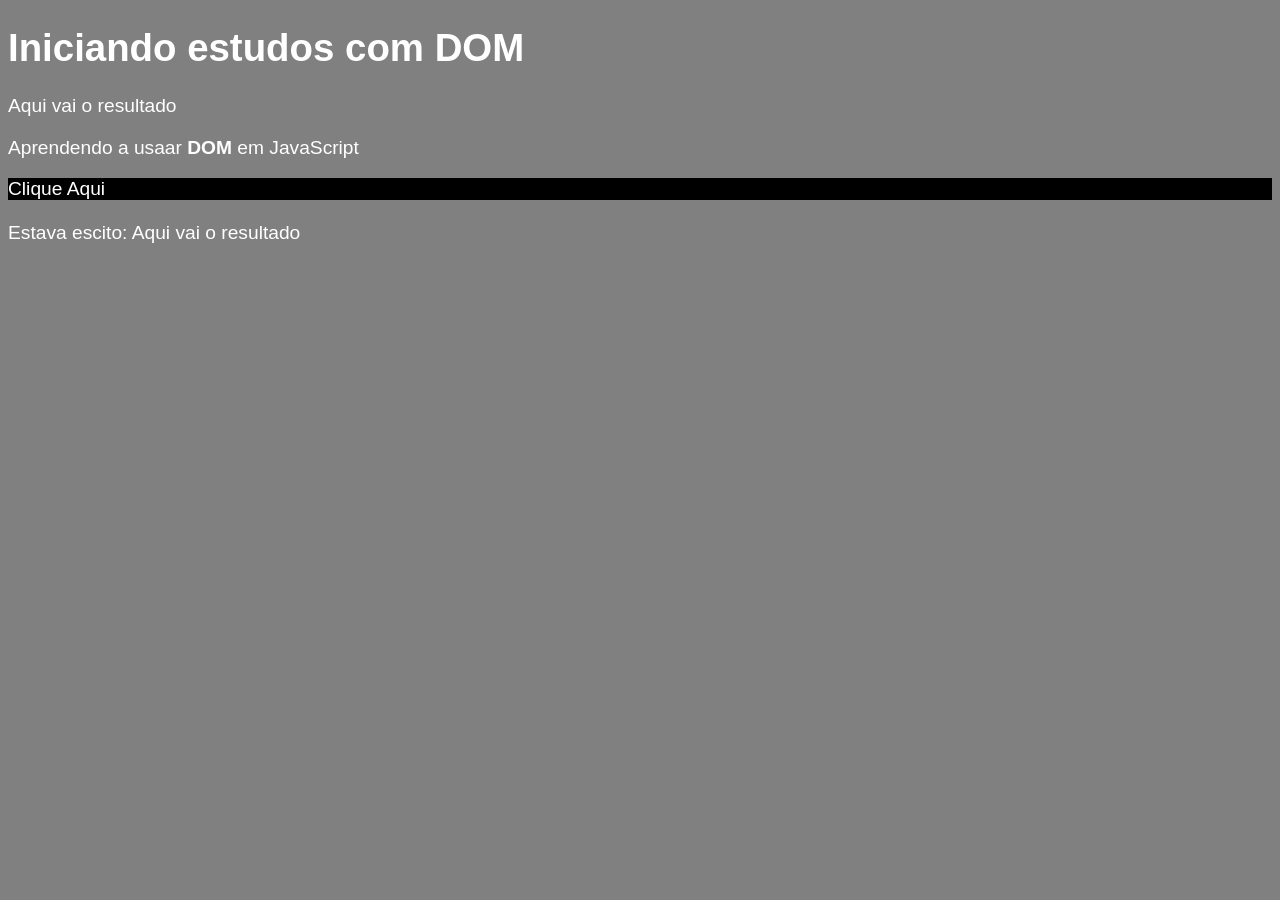
<file: index.html>
<!DOCTYPE html>
<html lang="pt-br">
<head>
    <meta charset="UTF-8">
    <meta name="viewport" content="width=device-width, initial-scale=1.0">
    <title>Exercício de DOM</title>
    <style>
        body {
            background-color: blueviolet;
            color: white;
            font: normal normal 1.2em arial;
        }
    </style>
</head>
<body>
    <h1>Iniciando estudos com DOM</h1>
    <p>Aqui vai o resultado</p>
    <p>Aprendendo a usaar <strong>DOM</strong> em JavaScript</p>
    <div id="msg">Clique Aqui</div>

    <script>
        var body = window.document.body
        var p = window.document.getElementsByTagName('p') [0]
        var btn = window.document.getElementById('msg')
        btn.style.background = 'black'
        body.style.background = 'gray'
        window.document.write('</br> Estava escito: ' + p.innerText)
    </script>
</body>
</html>
</file>
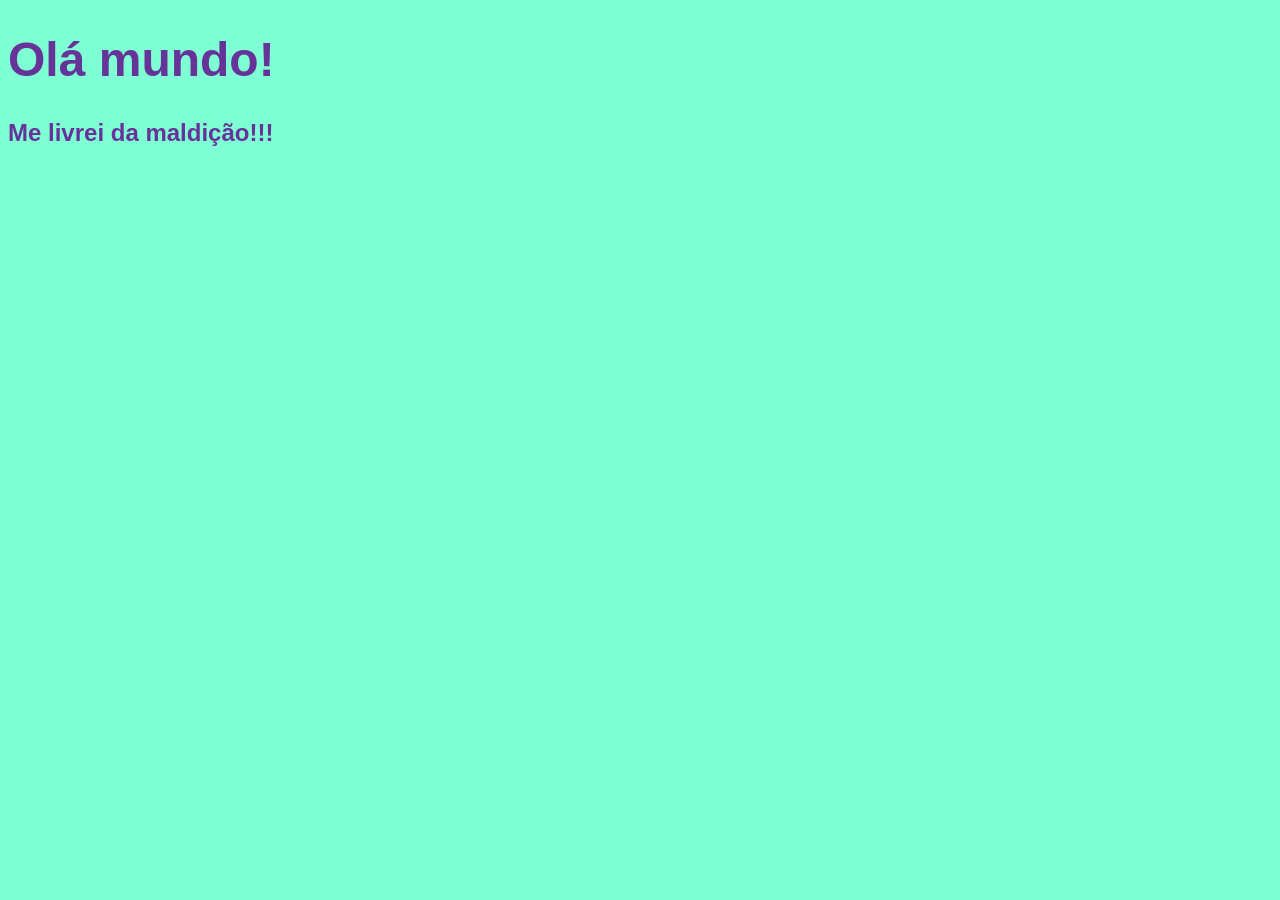
<file: ex-001/index.html>
<!DOCTYPE html>
<html lang="pt-br">
<head>
    <meta charset="UTF-8">
    <meta name="viewport" content="width=device-width, initial-scale=1.0">
    <title>Primeiro exercício</title>
    <style>
        body {
            background-color: aquamarine;
            color: rebeccapurple;
            font: normal bold 1.5em helvetica;
        }
    </style>
</head>
<body>
    <h1>Olá mundo!</h1>
    <p>Me livrei da maldição!!!</p>

    <script>
        window.alert('Olá mundo!') //mensagem de pop up
        window.confirm('Está gostando de JS?') // mensagem com resposta de ok ou cancel
        window.prompt('Qual seu nome?') /* caixa de pergunta */
    </script>
</body>
</html>
</file>
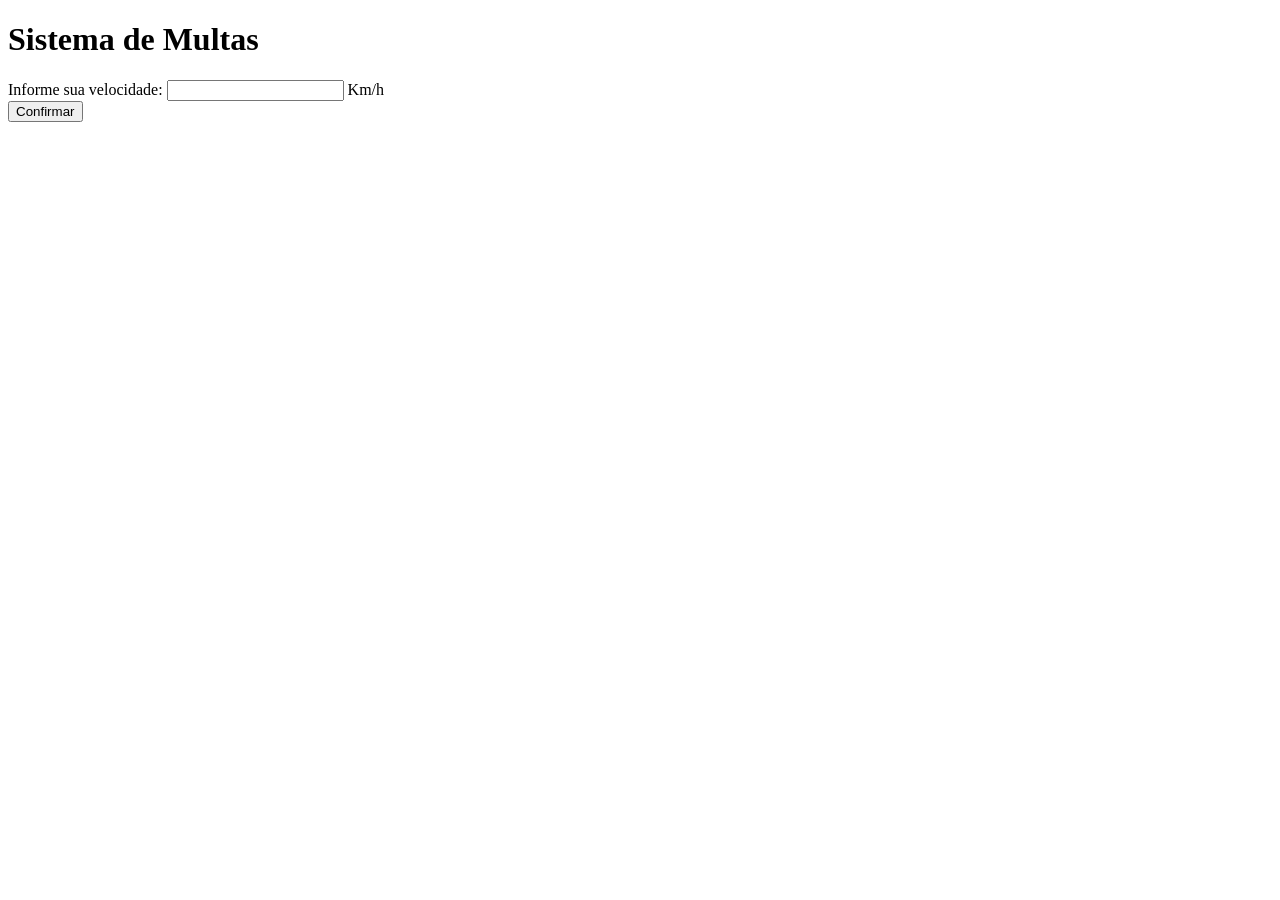
<file: exercicios/ex-005/index.html>
<!DOCTYPE html>
<html lang="pt-br">
<head>
    <meta charset="UTF-8">
    <meta name="viewport" content="width=device-width, initial-scale=1.0">
    <title>Detran</title>
</head>
<body>
    <h1>Sistema de Multas</h1>
    <label for="vel">Informe sua velocidade:</label>
    <input type="number" name="vel" id="vel">
    <label for="vel">Km/h</label>
    <br>
    <input type="button" value="Confirmar" onclick="conf()">
    <div id="res"></div>

    <script>
        function conf() {
            var vel = window.document.getElementById('vel')
            var res = window.document.getElementById('res')
            var nvel = Number(vel.value)
            res.innerHTML = `<p>Sua velocidade é igual a <strong>${nvel}Km/h</strong></p>`
            if (nvel > 60) {
                res.innerHTML += `<p>Você ultrapassou o limite de velocidade. MULTADO!</p>`
            }
            if (nvel < 30) {
                res.innerHTML += `<p>Você está abaixo da velocidade. MULTADO!</p>`
            }
            res.innerHTML += `<p>Use cinto de segurança</p>`
            
        }
    </script>
</body>
</html>
</file>
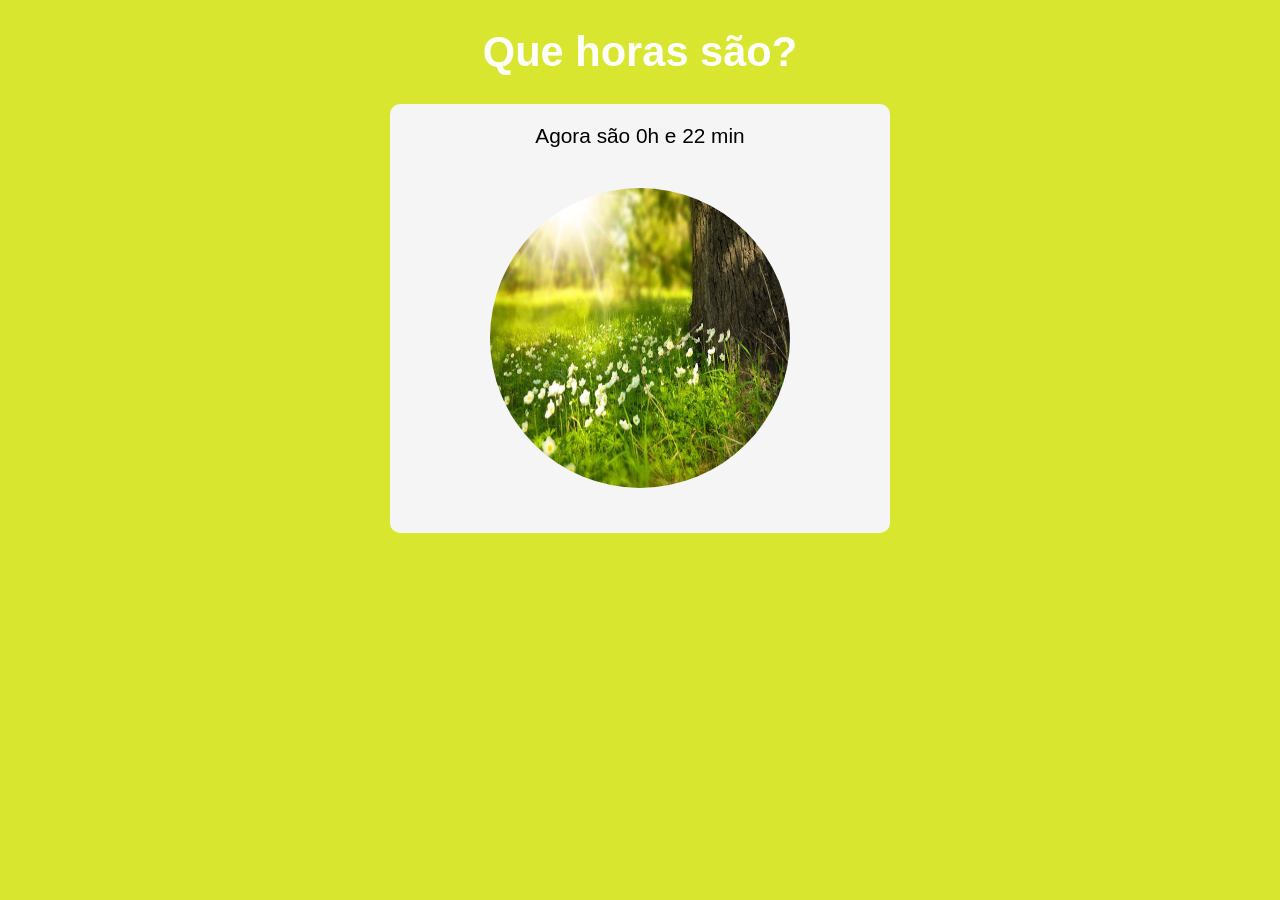
<file: exercicios/ex-007/index.html>
<!DOCTYPE html>
<html lang="pt-br">
<head>
    <meta charset="UTF-8">
    <meta name="viewport" content="width=device-width, initial-scale=1.0">
    <title>Hora do dia</title>
    <style>
        body {
            background-color: blueviolet;
            color: white;
            font: normal 1.3em arial;
            text-align: center;
        }
        main {
            background-color: whitesmoke;
            color: black;
            width: 500px;
            margin: auto;
            padding-top: 20px;
            border-radius: 10px;
        }
        img {
            width: 60%;
            margin: 40px;
            border-radius: 50%;
            aspect-ratio: 1/1;
        }
    </style>
</head>
<body onload="carregar()">
    <header>
        <h1>Que horas são?</h1>
    </header>
    <main>
        <div id="texto">Aqui vai aparecer a hora</div>
        <div id="img">
            <img id="imagem" src="imagens/morning.jpg" alt="Foto dia">
        </div>
    </main>

    <script src="script.js"></script>
</body>
</html>
</file>
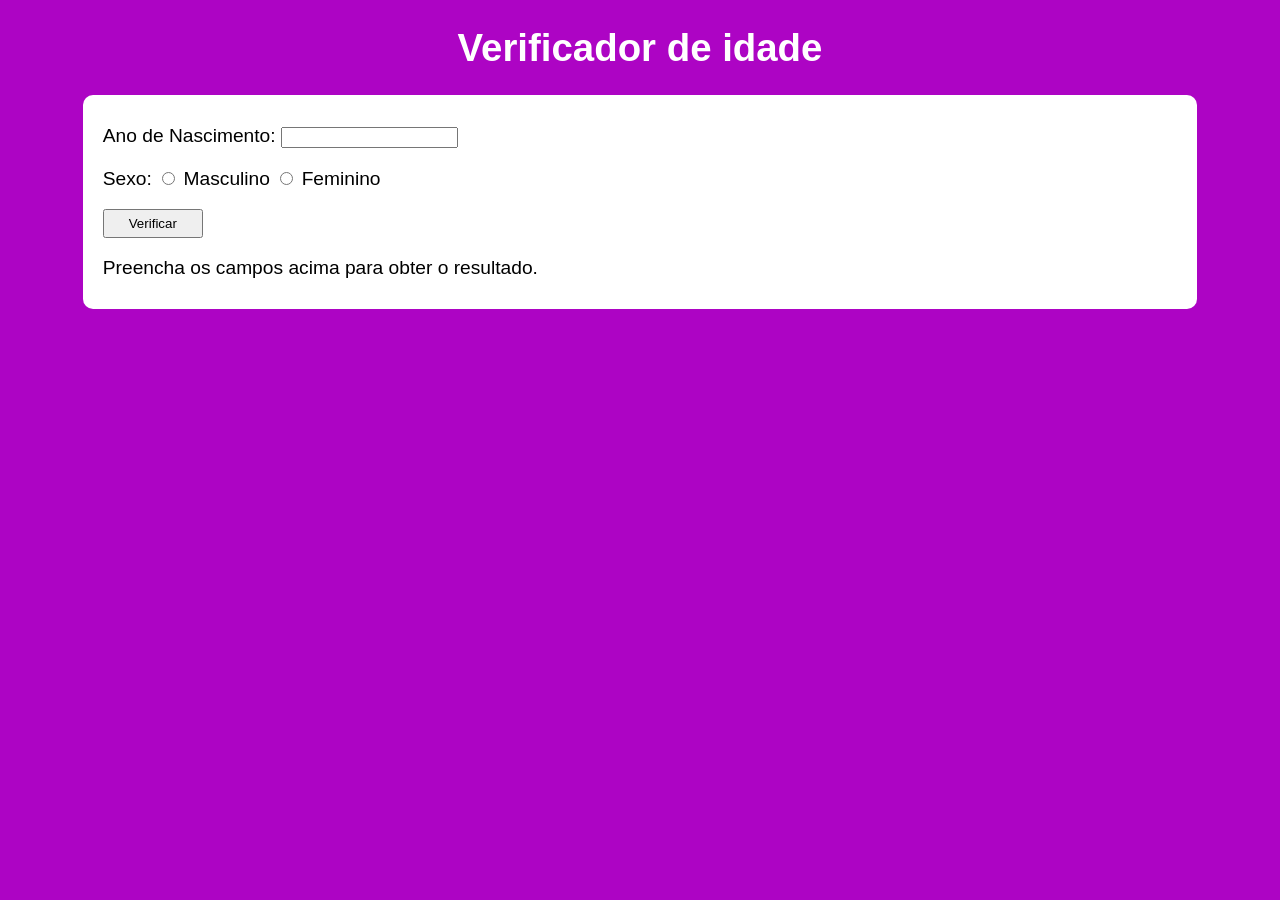
<file: exercicios/ex-008/index.html>
<!DOCTYPE html>
<html lang="pt-br">
<head>
    <meta charset="UTF-8">
    <meta name="viewport" content="width=device-width, initial-scale=1.0">
    <title>Verificador de idade</title>
    <link rel="stylesheet" href="estilos/style.css">
</head>
<body>
    <header>
        <h1>Verificador de idade</h1>
    </header>
    <main>
        <label for="ano">Ano de Nascimento:</label>
        <input type="number" name="txtano" id="txtano" min="1900">
        <p>Sexo: 
            <input type="radio" name="radsex" id="m" >
            <label for="m">Masculino</label>
            <input type="radio" name="radsex" id="f">
            <label for="f">Feminino</label>
        </p>
        <p>
            <input id="btn" type="button" value="Verificar" onclick="verificar()">
        </p>
        <div id="res">
            Preencha os campos acima para obter o resultado.
        </div>
    </main>

    <script src="scripts/script.js"></script>
</body>
</html>
</file>
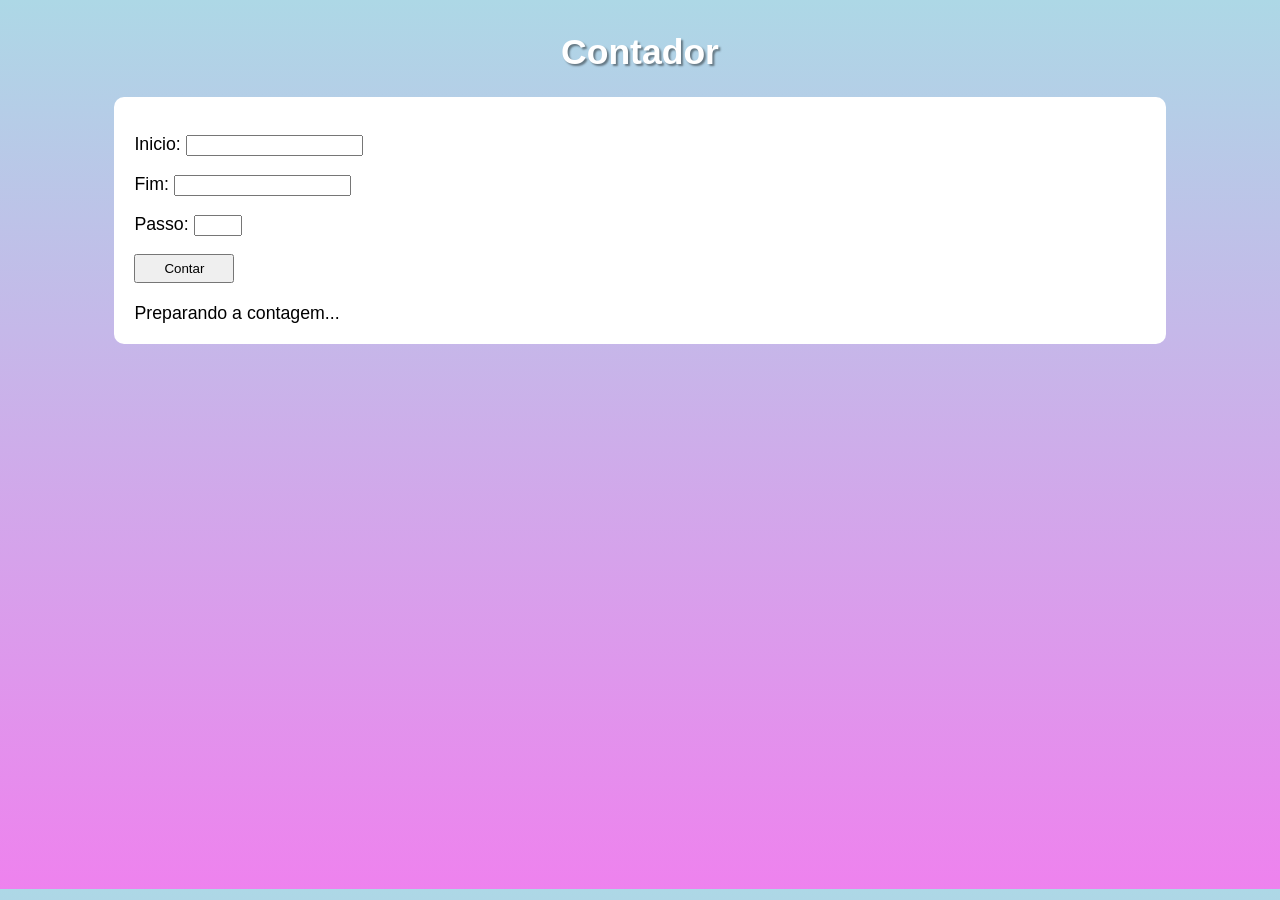
<file: exercicios/ex-010/index.html>
<!DOCTYPE html>
<html lang="pt-br">
<head>
    <meta charset="UTF-8">
    <meta name="viewport" content="width=device-width, initial-scale=1.0">
    <title>Contador Show de Bola</title>
    <link rel="stylesheet" href="style.css">
</head>
<body>
    <header>
        <h1>Contador</h1>
    </header>
    <main>
        <div id="info">
            <p>
                <label for="inicio">Inicio:</label>
                <input type="number" name="inicio" id="inicio" max="100">
            </p>
            <p>
                <label for="fim">Fim:</label>
                <input type="number" name="fim" id="fim" max="100">
            </p>
            <p>
                <label for="passo">Passo:</label>
                <input type="number" name="passo" id="passo" min="1" max="10">
            </p>
            <input id="btn" type="button" value="Contar" onclick="contar()">
        </div>
        <div id="res">
            Preparando a contagem...
        </div>
    </main>

    <script src="script.js"></script>
</body>
</html>
</file>
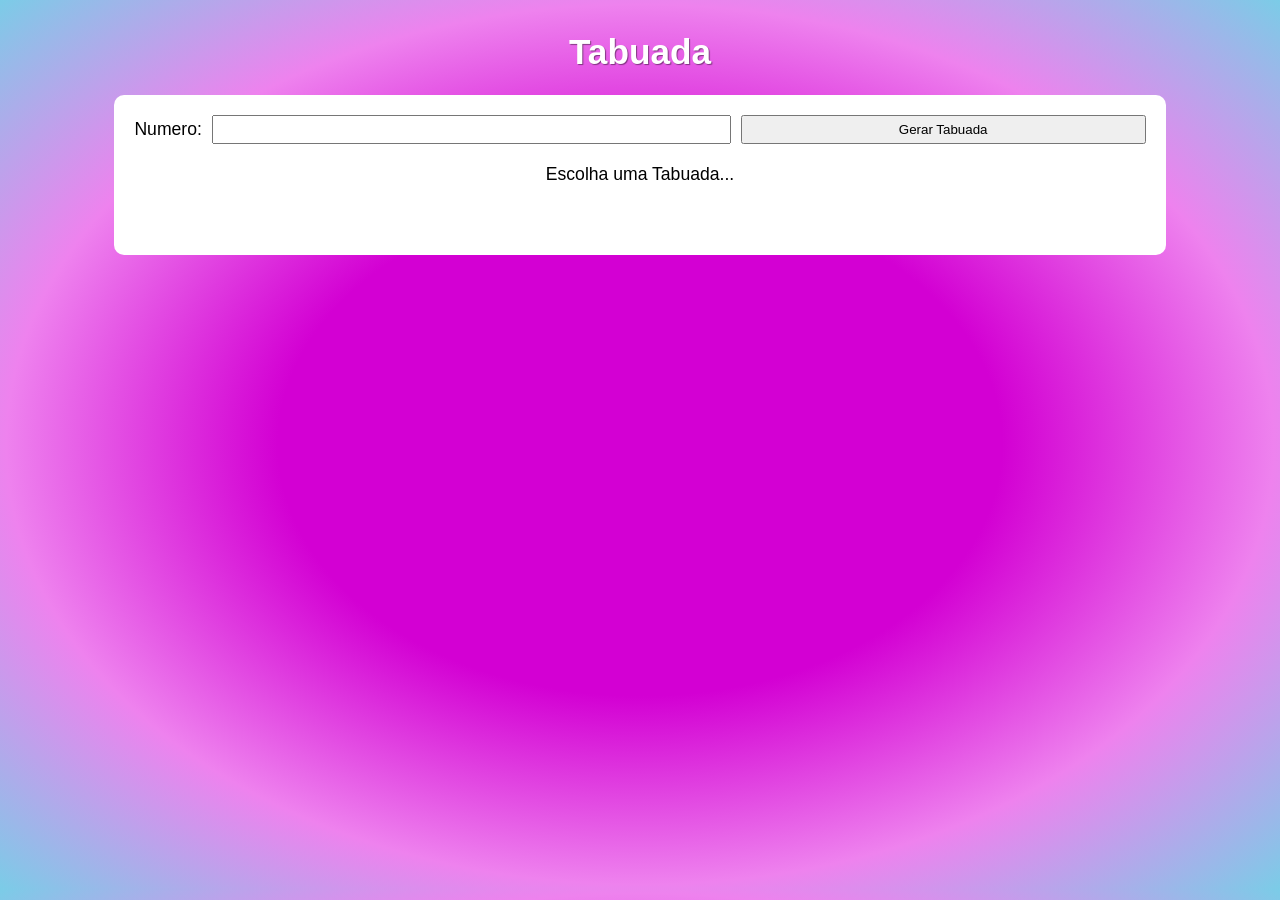
<file: exercicios/ex-011/index.html>
<!DOCTYPE html>
<html lang="pt-br">
<head>
    <meta charset="UTF-8">
    <meta name="viewport" content="width=device-width, initial-scale=1.0">
    <title>Tabuada Fera Demais</title>
    <link rel="stylesheet" href="style.css">
</head>
<body>
    <header>
        <h1>Tabuada</h1>
    </header>
    <main>
        <div id="pergunta">
            <label for="numero">Numero:</label>
            <input type="number" name="numero" id="numero">
            <input type="button" value="Gerar Tabuada" id="btn" onclick="gerar()">
        </div>
        <div id="res">Escolha uma Tabuada...</div>
    </main>

    <script src="script.js"></script>
</body>
</html>
</file>
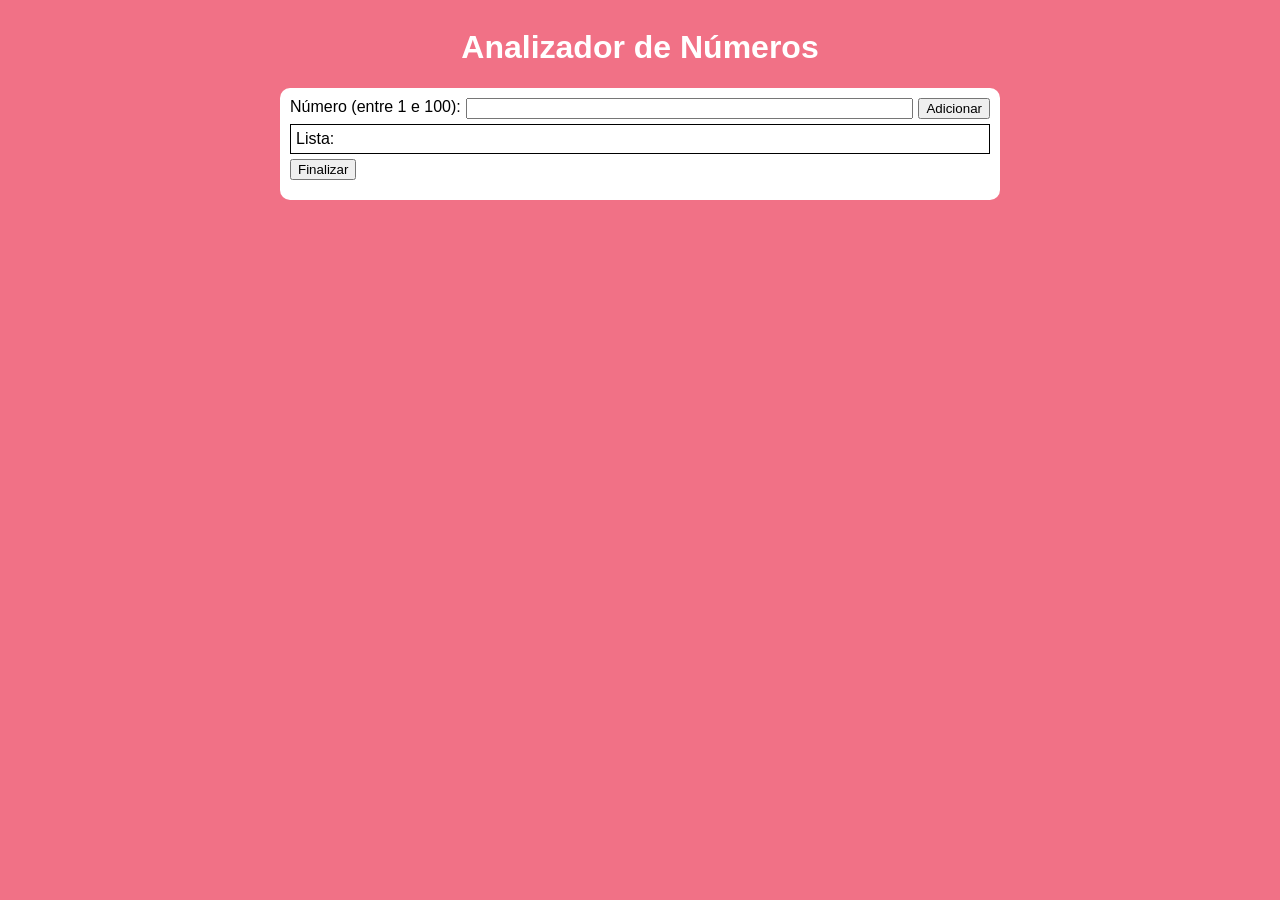
<file: exercicios/ex-014/index.html>
<!DOCTYPE html>
<html lang="pt-br">
<head>
    <meta charset="UTF-8">
    <meta name="viewport" content="width=device-width, initial-scale=1.0">
    <title>Analise de números</title>
    <link rel="stylesheet" href="style.css">
</head>
<body>
    <header>
        <h1>Analizador de Números</h1>
    </header>
    <main>
        <div id="num">
            <label for="numero">Número (entre 1 e 100): </label>
            <input type="number" name="numero" id="numero" min="1" max="100">
            <input type="button" value="Adicionar" onclick="add()">
        </div>
        <div id="lista">Lista:</div>
        <input type="button" value="Finalizar" onclick="final()">
        <div id="res"></div>
    </main>

    <script src="script.js"></script>
</body>
</html>
</file>
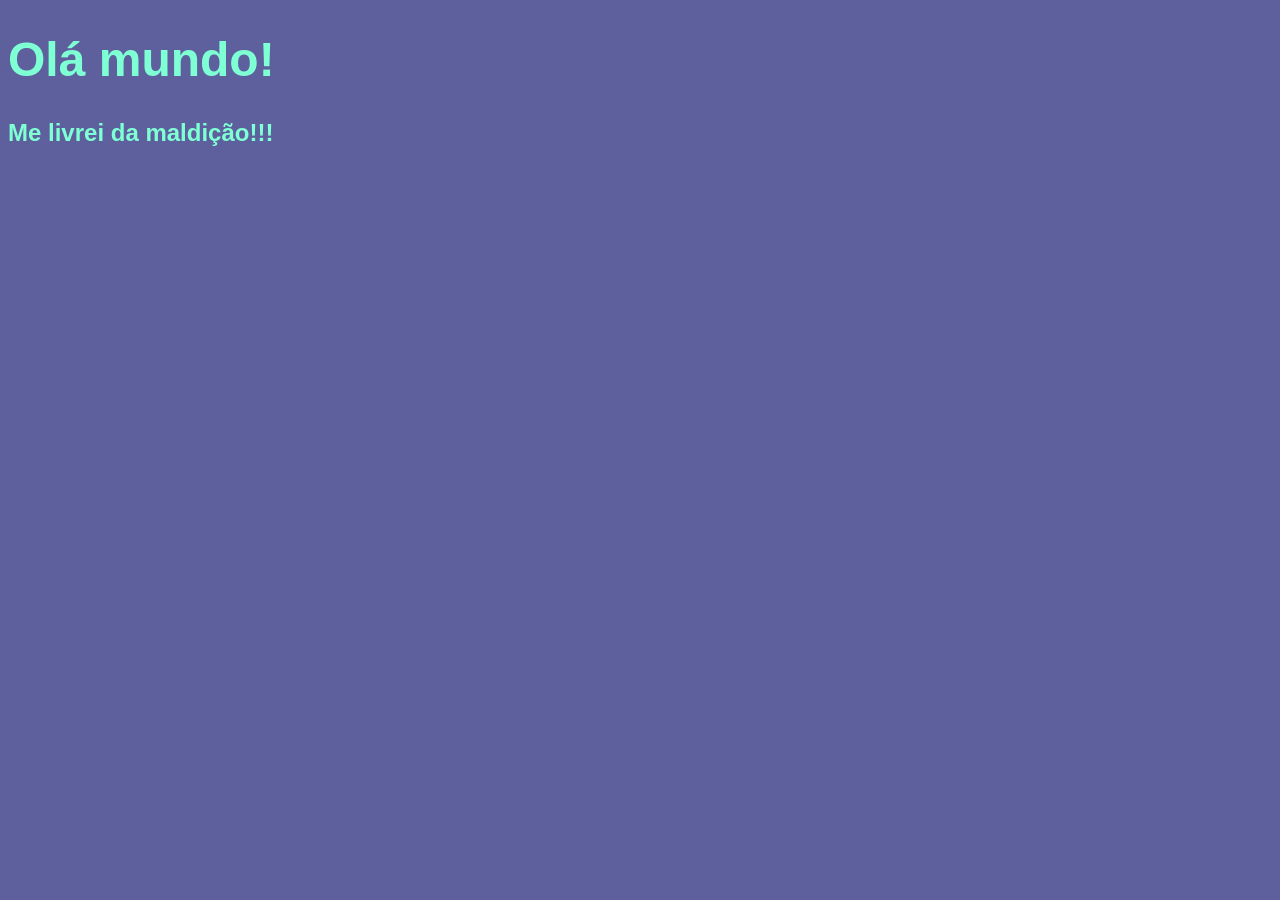
<file: ex-002/index-001.html>
<!DOCTYPE html>
<html lang="pt-br">
<head>
    <meta charset="UTF-8">
    <meta name="viewport" content="width=device-width, initial-scale=1.0">
    <title>Primeiro exercício</title>
    <style>
        body {
            background-color: #5D609D;
            color: aquamarine;
            font: normal bold 1.5em helvetica;
        }
    </style>
</head>
<body>
    <h1>Olá mundo!</h1>
    <p>Me livrei da maldição!!!</p>

    <script>
        var nome = window.prompt('Qual seu nome?') /* caixa de pergunta */
        window.alert('Prazer em conhece-lo, ' + nome + '!')
    </script>
</body>
</html>
</file>
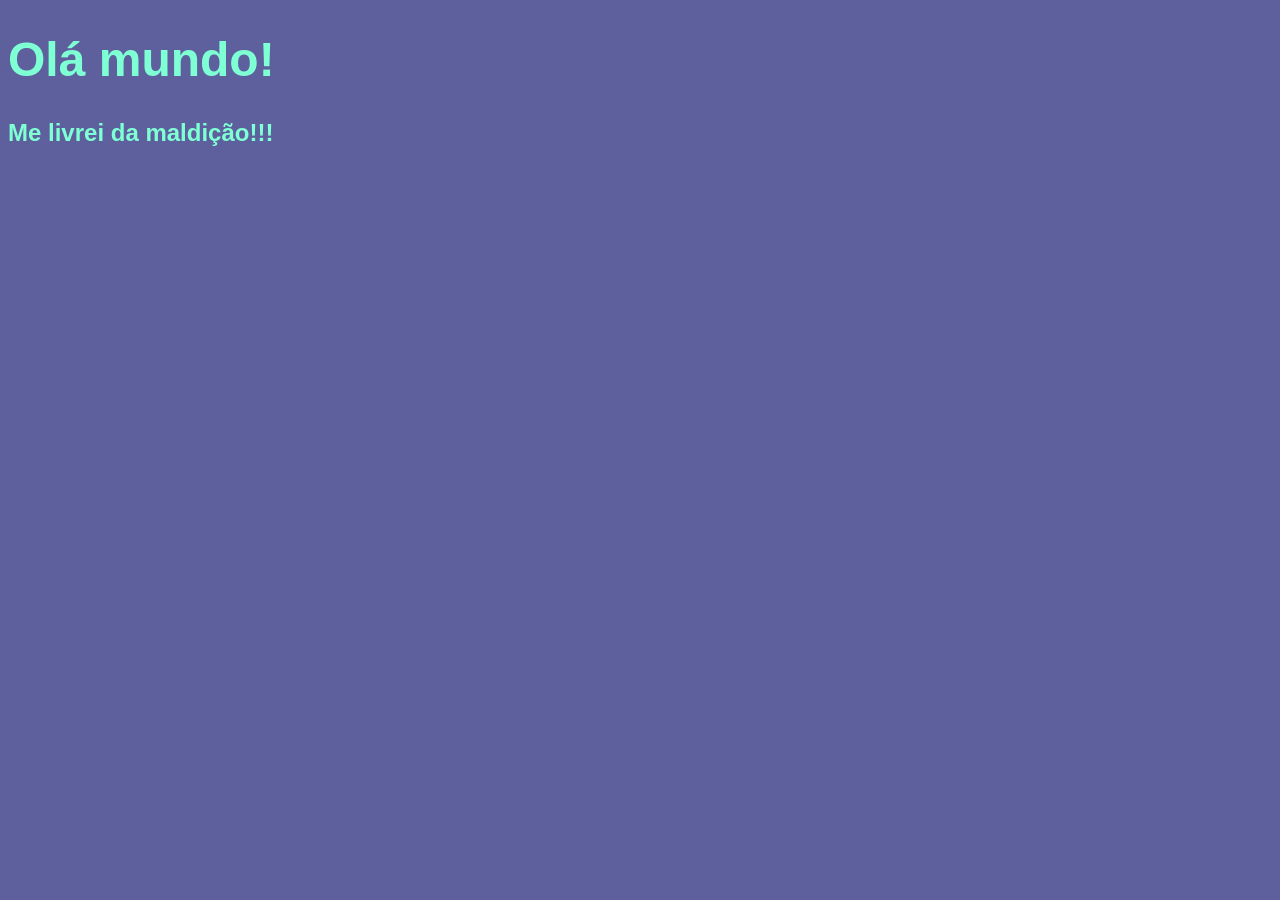
<file: ex-002/index-002.html>
<!DOCTYPE html>
<html lang="pt-br">
<head>
    <meta charset="UTF-8">
    <meta name="viewport" content="width=device-width, initial-scale=1.0">
    <title>Primeiro exercício</title>
    <style>
        body {
            background-color: #5D609D;
            color: aquamarine;
            font: normal bold 1.5em helvetica;
        }
    </style>
</head>
<body>
    <h1>Olá mundo!</h1>
    <p>Me livrei da maldição!!!</p>

    <script>
        var s1 = Number(window.prompt('Numero 1')) /* caixa de pergunta */
        var s2 = Number(window.prompt('Numero 2')) /* caixa de pergunta */
        var soma = s1 + s2
        window.alert(`a soma de ${s1} e ${s2} é igual a ${soma}`)
    </script>
</body>
</html>
</file>
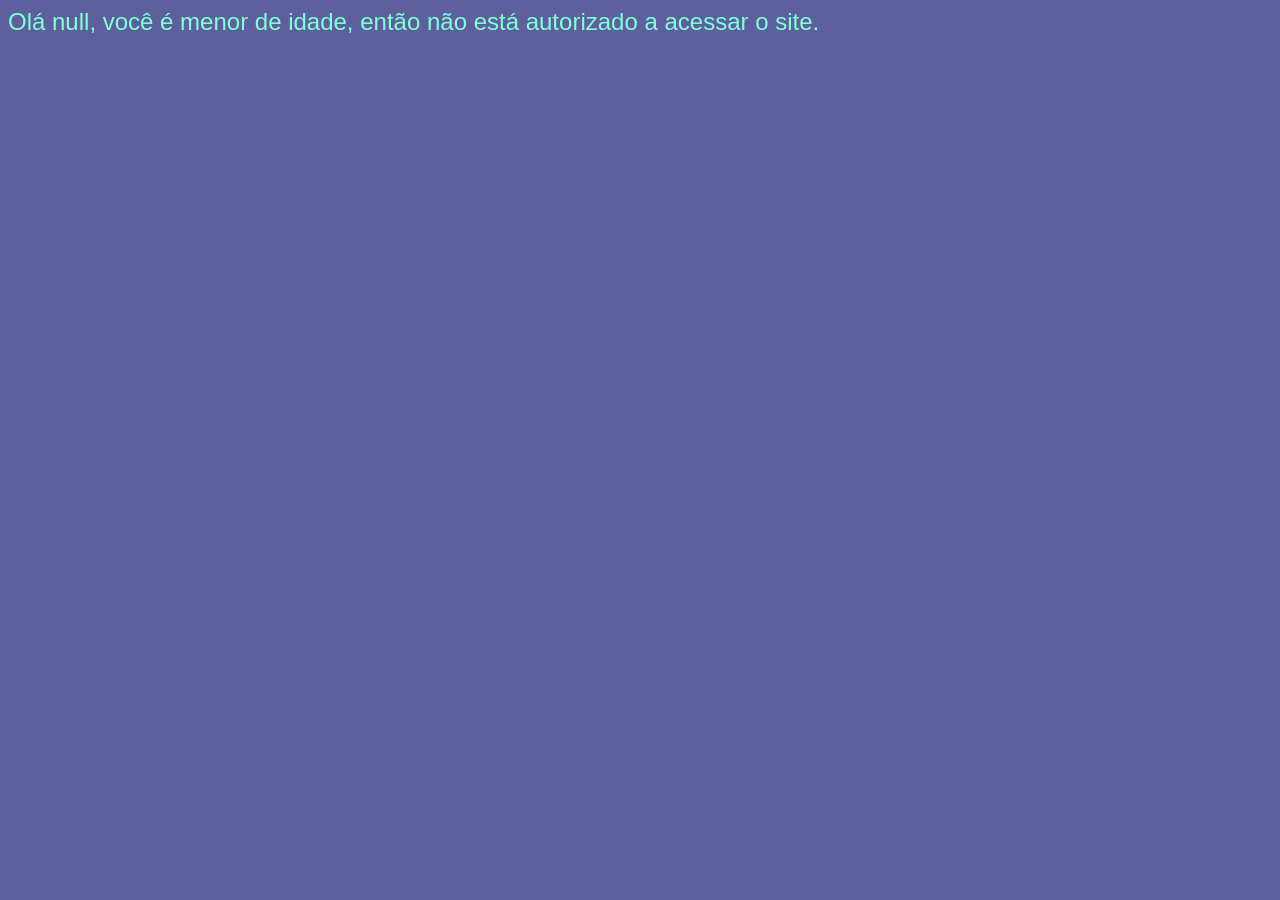
<file: ex-002/index-004.html>
<!DOCTYPE html>
<html lang="pt-br">
<head>
    <meta charset="UTF-8">
    <meta name="viewport" content="width=device-width, initial-scale=1.0">
    <title>Primeiro exercício</title>
    <style>
        body {
            background-color: #5D609D;
            color: aquamarine;
            font: normal normal 1.5em helvetica;
        }
    </style>
</head>
<body>

    <script>
        var nome = window.prompt('Qual seu nome?')
        var idade = window.prompt('Qual sua idade?')
        var maioridade = idade >= 18 ? 'maior de idade' : 'menor de idade'
        var autorização = maioridade == 'maior de idade' ?  'está autorizado' : 'não está autorizado'
        document.write(`Olá ${nome}, você é ${maioridade}, então ${autorização} a acessar o site.`)
        
    </script>
</body>
</html>
</file>
<file: exercicios/ex-008/estilos/style.css>
@charset 'UTF-8';

body {
    background-color: rgb(173, 4, 196);
    font: normal 1.2em helvetica;
    height: 90vh;
}

header {
    text-align: center;
    color: white;
}

main {
    background-color: white;
    width: 85%;
    margin: auto;
    padding: 30px 20px;
    border-radius: 10px;
}

label {
    cursor: pointer;
}

input:hover {
    cursor: pointer;
}

input#txtano:hover {
    cursor: auto;
}

input#btn {
    padding: 5px;
    width: 100px;
}

div {
    display: grid;
}

img {
    width: 200px;
    margin-top: 20px;
    border-radius: 50%;
    aspect-ratio: 1/1;
    object-fit: cover;
    place-self: center center;
}
</file>
<file: exercicios/ex-010/style.css>
@charset 'UTF-8';

body {
    background-image: linear-gradient(to bottom, lightblue, violet);
    height: 97vh;
    display: flex;
    flex-flow: column nowrap;
    align-items: center;
    font: normal 1.11em arial;
}

h1 {
    color: white;
    text-shadow: 2px 2px 2px rgba(0, 0, 0, 0.432);
}

main {
    background-color: white;
    width: 80%;
    padding: 20px;
    border-radius: 10px;
}

#btn {
    width: 100px;
    padding: 5px;
}

#res {
    margin-top: 20px;
}
</file>
<file: exercicios/ex-011/style.css>
@charset 'UTF-8';

body {
    background-image: radial-gradient(rgb(211, 0, 211) 40%, violet, rgb(123, 204, 231));
    font: normal 1.1em arial;
    height: 97vh;
    display: flex;
    flex-flow: column nowrap;
    align-items: center;
}

h1 {
    color: white;
    text-shadow: 1px 1px 1px rgba(0, 0, 0, 0.445);
}

main {
    background-color: white;
    width: 80%;
    padding: 20px;
    border-radius: 10px;
}

#pergunta {
    display: flex;
    flex-flow: row wrap;
    justify-content: space-between;
    align-items: center;
    align-content: center;
    gap: 10px;
}

#numero {
    padding: 5px;
    flex: 1 1 200px;
}

#btn {
    padding: 5px;
    flex: 1 0 100px;
}

#res {
    text-align: center;
    margin-top: 20px;
    margin-bottom: 50px;
}

p {
    line-height: 0.9em;
}
</file>
<file: exercicios/ex-014/style.css>
@charset 'UTF-8';

body {
    background-color: rgb(241, 113, 134);
    font: normal 1em arial;
    display: grid;
    place-items: center;
}

header {
    color: white;
    text-align: center;
}

main {
    background-color: white;
    width: 90vw;
    padding: 10px;
    border-radius: 10px;
}

#num {
    display: flex;
    gap: 5px;
}

#numero {
    flex: 1;
}

#lista {
    border: 1px solid black;
    padding: 5px;
    margin: 5px 0px;
}

#lista p {
    line-height: 4px;
    color: red;
}

#res {
    margin-top: 10px;
}

@media screen and (min-width: 768px) {
     main {
        width: 700px;
     }
}
</file>
